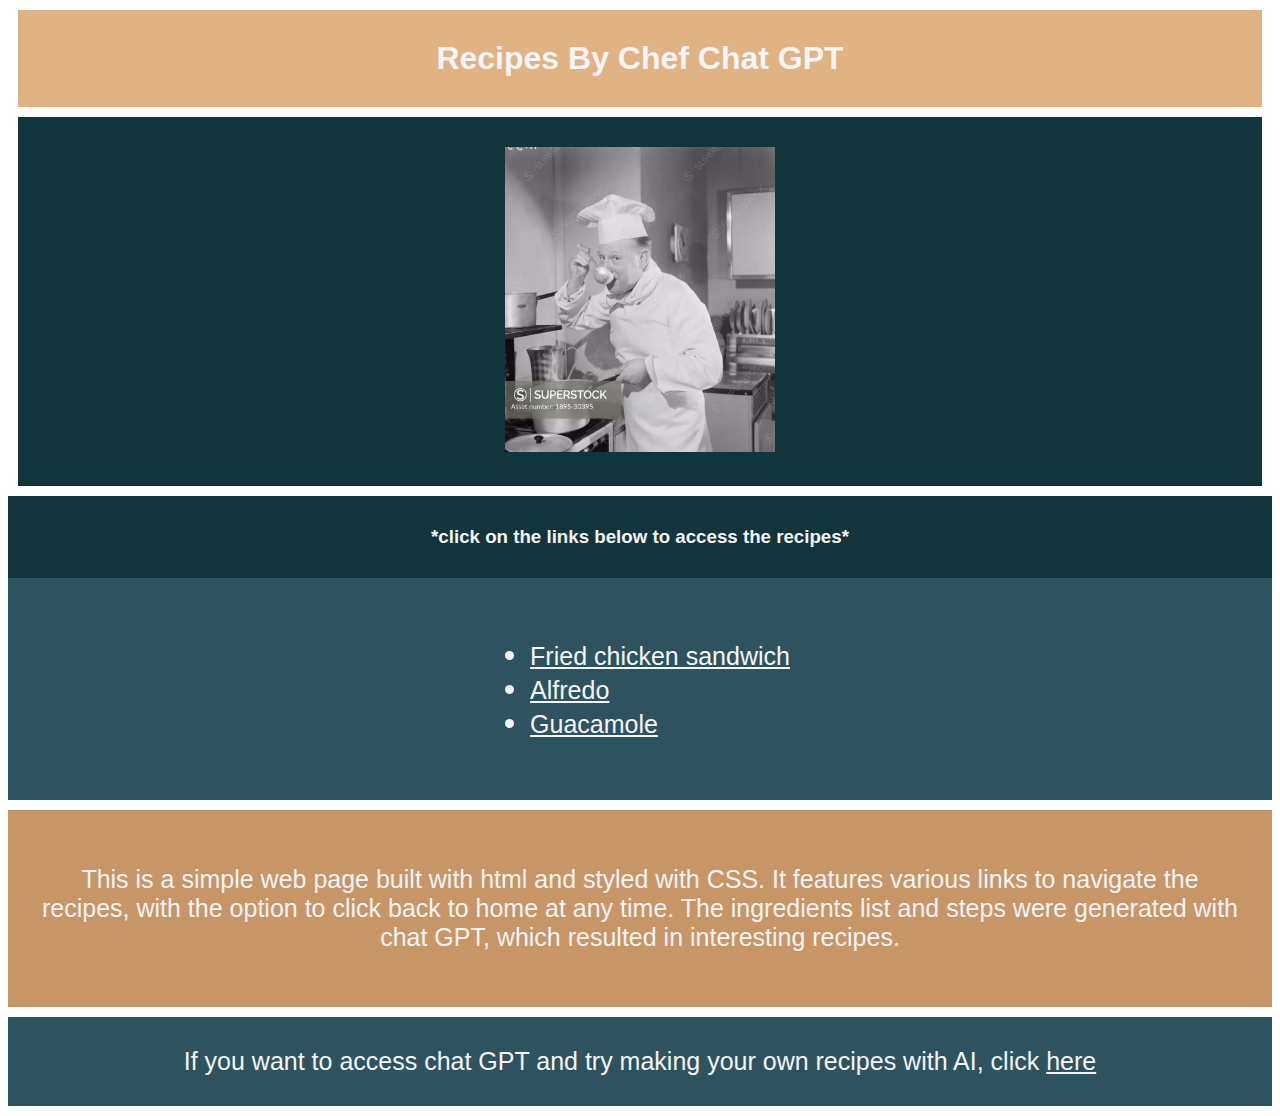
<file: index.html>
<!DOCTYPE html>
<html lang="en">
<head>
    <meta charset="UTF-8">
    <title>Recipes Website</title>
    <link rel="stylesheet" href="style.css">
</head>
<body>
    <h1>Recipes By Chef Chat GPT</h1>
    <div class="image">
        <img src="chef.webp" alt = "chef image funny" width="270" height=auto >
    </div>
    <h3> *click on the links below to access the recipes*</h3>
    <div class = "list-container">
        <ul class = "list">
            <li><a href="./recipes/fried_chicken_sandwich.html" >Fried chicken sandwich</a></li>
            <li><a href="./recipes/alfredo.html">Alfredo</a></li>
            <li><a href="./recipes/guac.html" > Guacamole</a></li>
        </ul>
    </div>
    <div class="paragraph">
        <p>
            This is a simple web page built with html and styled with CSS. It features various links to navigate the recipes,
            with the option to click back to home at any time. The ingredients list and steps were generated with chat GPT, which resulted in 
         interesting recipes.
         </p> 
        </div>
    <div class="box">
        If you want to access chat GPT and try making your own recipes with AI, click <a href="https://chat.openai.com/" target="_blank"> here </a> 

    </div>
</body>
</html>
</file>
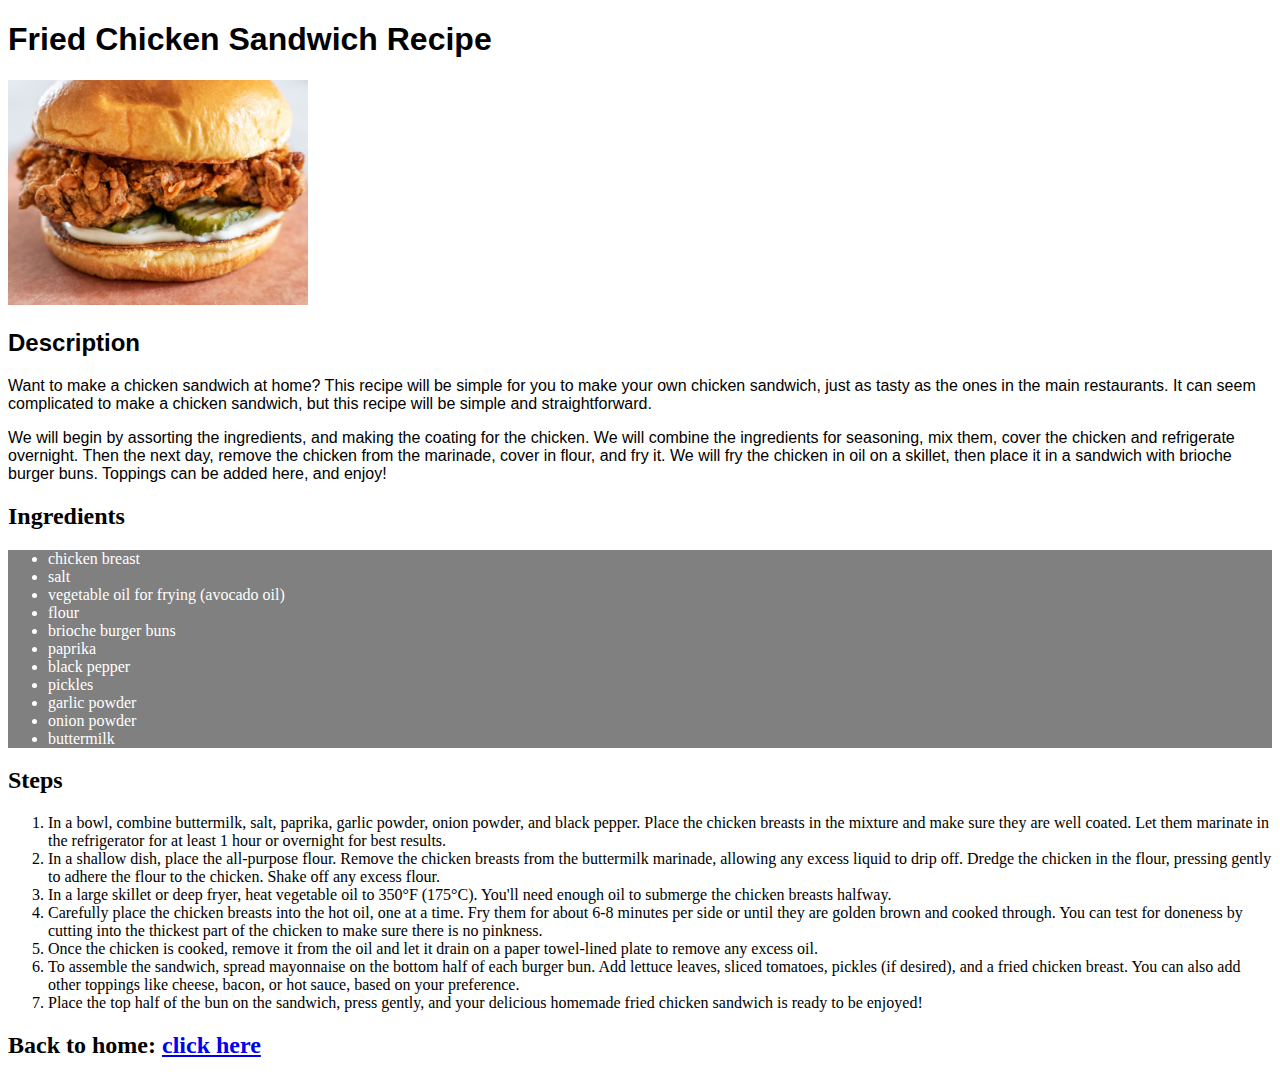
<file: recipes/fried_chicken_sandwich.html>
<!DOCTYPE html>
<html lang="en">
<head>
    <meta charset="UTF-8">
    <meta http-equiv="X-UA-Compatible" content="IE=edge">
    <meta name="viewport" content="width=device-width, initial-scale=1.0">
    <link rel="stylesheet" href="style_chicken.css">
    <title>Chicken Sandwich Recipe</title>


</head>
<body>
    <h1>Fried Chicken Sandwich Recipe</h1>
    <img src="sandwich.jpeg" alt = "sandwich photo" width="300" height=auto> 
    <div class="desc">
        <h2>Description</h2>
            <p>
                Want to make a chicken sandwich at home? This recipe will be simple for you to 
                make your own chicken sandwich, just as tasty as the ones in the main restaurants. 
                It can seem complicated to make a chicken sandwich, but this recipe will be simple and straightforward.
            </p>

            <p>
                We will begin by assorting the ingredients, and making the coating for the chicken. We will combine the 
                ingredients for seasoning, mix them, cover the chicken and refrigerate overnight.
                Then the next day, remove the chicken from the marinade, cover in flour, and fry it. We will fry the chicken in oil on a skillet, 
                then place it in a sandwich with brioche burger buns. Toppings can be added here, and enjoy!
            </p>
    </div>


    <h2>Ingredients</h2>
    <div class="ingredients">
        <ul>
            <li>chicken breast</li>
            <li>salt</li>
            <li>vegetable oil for frying (avocado oil)</li>
            <li>flour</li>
            <li>brioche burger buns</li>
            <li>paprika</li>
            <li>black pepper</li>
            <li>pickles</li>
            <li>garlic powder</li>
            <li>onion powder</li>
            <li>buttermilk</li>
        </ul>
    </div>
    <h2>Steps</h2>
    <ol>
        <li>In a bowl, combine buttermilk, salt, paprika, garlic powder, onion powder,
             and black pepper. Place the chicken breasts in the mixture and make sure 
             they are well coated. 
            Let them marinate in the refrigerator for at least 1 hour or overnight for 
            best results.
        </li>
        <li>In a shallow dish, place the all-purpose flour. Remove the chicken breasts from the buttermilk marinade,
             allowing any excess liquid to drip off.  Dredge the chicken in the flour, pressing gently to 
             adhere the flour to the chicken. Shake off any excess flour.
        </li>
        <li>
            In a large skillet or deep fryer, heat vegetable oil to 350°F (175°C). 
            You'll need enough oil to submerge the chicken breasts halfway.
        </li>
        <li>
            Carefully place the chicken breasts into the hot oil, one at a time. Fry them for about 6-8 minutes per side 
            or until they are golden brown and cooked through.
             You can test for doneness by cutting into the thickest part of the 
             chicken to make sure there is no pinkness.
        </li>
        <li>
            Once the chicken is cooked, remove it from the oil and let it drain
             on a paper towel-lined plate to remove any excess oil.
        </li>
        <li>
            To assemble the sandwich, spread mayonnaise on the bottom half of each burger bun.
            Add lettuce leaves, sliced tomatoes, pickles (if desired), and a fried chicken breast. 
            You can also add other toppings like cheese, bacon, or hot sauce, based on your preference.
        </li>
        <li>
            Place the top half of the bun on the sandwich, press gently, and your delicious homemade 
            fried chicken sandwich is ready to be enjoyed!
        </li>
      
    </ol>

    <h2>Back to home: <a href="../index.html"> click here</a></h2>

</body>
</html>
</file>
<file: style.css>
ul, a {
    color: whitesmoke;
    font-family: Verdana, Geneva, Tahoma, sans-serif;
    font-size: 30px;
}

h6 {
    color: black;
    font-size: 20px;
}

h1 {
    font-family: Verdana, Geneva, Tahoma, sans-serif;
    text-align: center;
    background-color: #e1b382;
    padding: 30px;
    margin: 10px;
    color: whitesmoke;
}

.image {
    padding: 30px;
    background-color: #12343b;
    
    margin: 10px;
    text-align: center;
    
}
h3 {
    font-family: Verdana, Geneva, Tahoma, sans-serif;
    text-align: center;
    background-color: #12343b;
    padding: 30px;
    margin: 0px;
    color: whitesmoke;
}

.list-container {
    text-align: center;
    background-color: #2d545e;
    padding: 30px;
    margin-bottom: 10px;
}

ul.list {
    display: inline-block;
    text-align: left;
}

.paragraph {
    background-color: #c89666;
    font-size: 25px;;
    color: whitesmoke;
    padding: 30px;
    margin-bottom: 10px;
    font-family: Verdana, Geneva, Tahoma, sans-serif;
    text-align: center;
}

.box {
    text-align: center;
    background-color: #2d545e;
    padding: 30px;
    margin-bottom: 10px;
    color: whitesmoke;
    font-family: Verdana, Geneva, Tahoma, sans-serif;
    font-size: 25px;
}

a {
    font-size: 25px;
}

/*adding some color and formatting using CSS!*/
</file>
<file: recipes/style_chicken.css>
h1 {
  font-family: Verdana, Geneva, Tahoma, sans-serif;
}

.desc {
    font-family: Arial, Helvetica, sans-serif;
}

.ingredients {
    background-color: gray;
    color: white;
}
</file>
